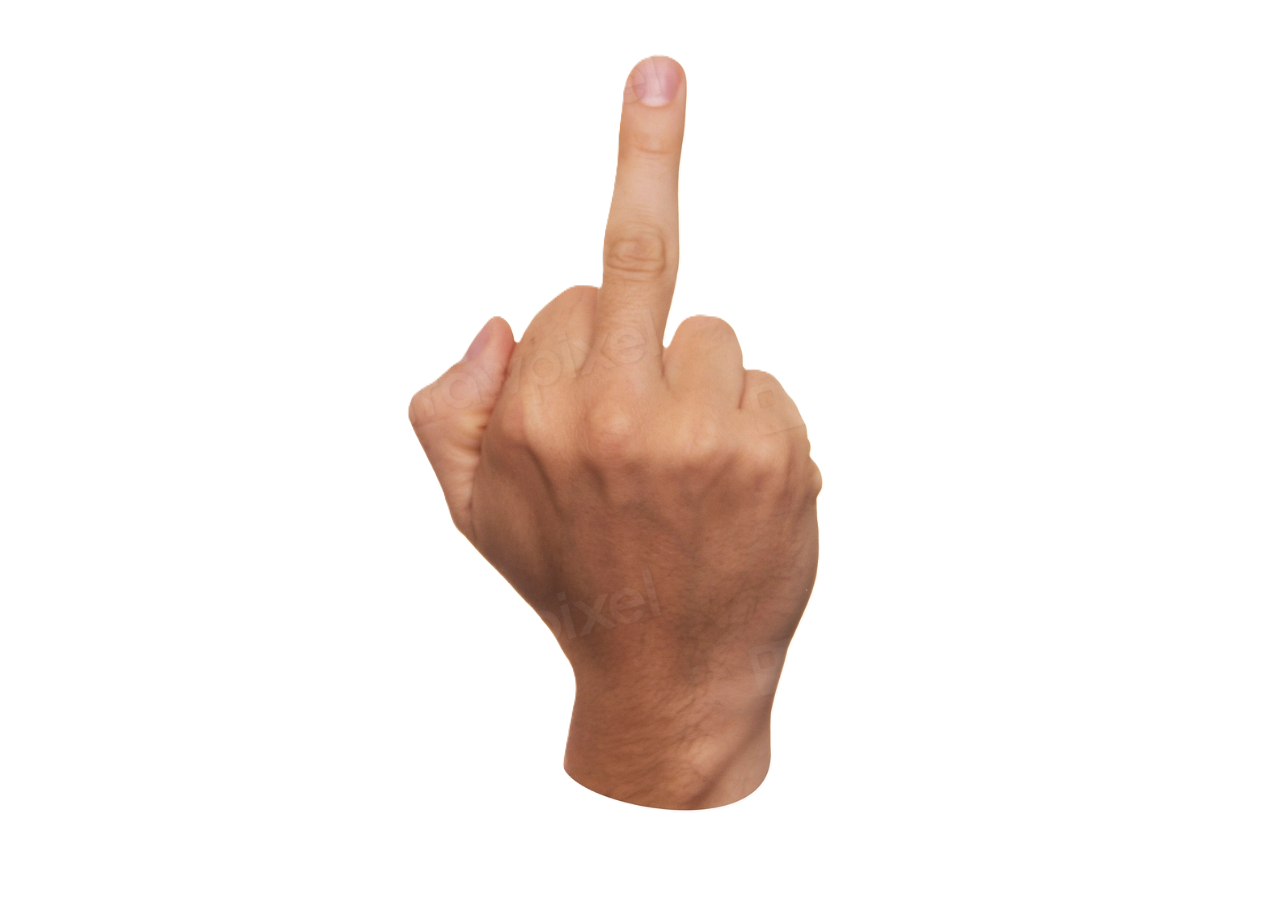
<file: privacypolicy.html>
<!DOCTYPE html>
<html lang="en">
    <head><title>Privacy Policy</title></head>
    <element 
        style="display: block; margin-left: auto; margin-right: auto; width: 50%;">
        <img src="img/fku.png" alt="sorry">
    </element>
</html>
</file>
